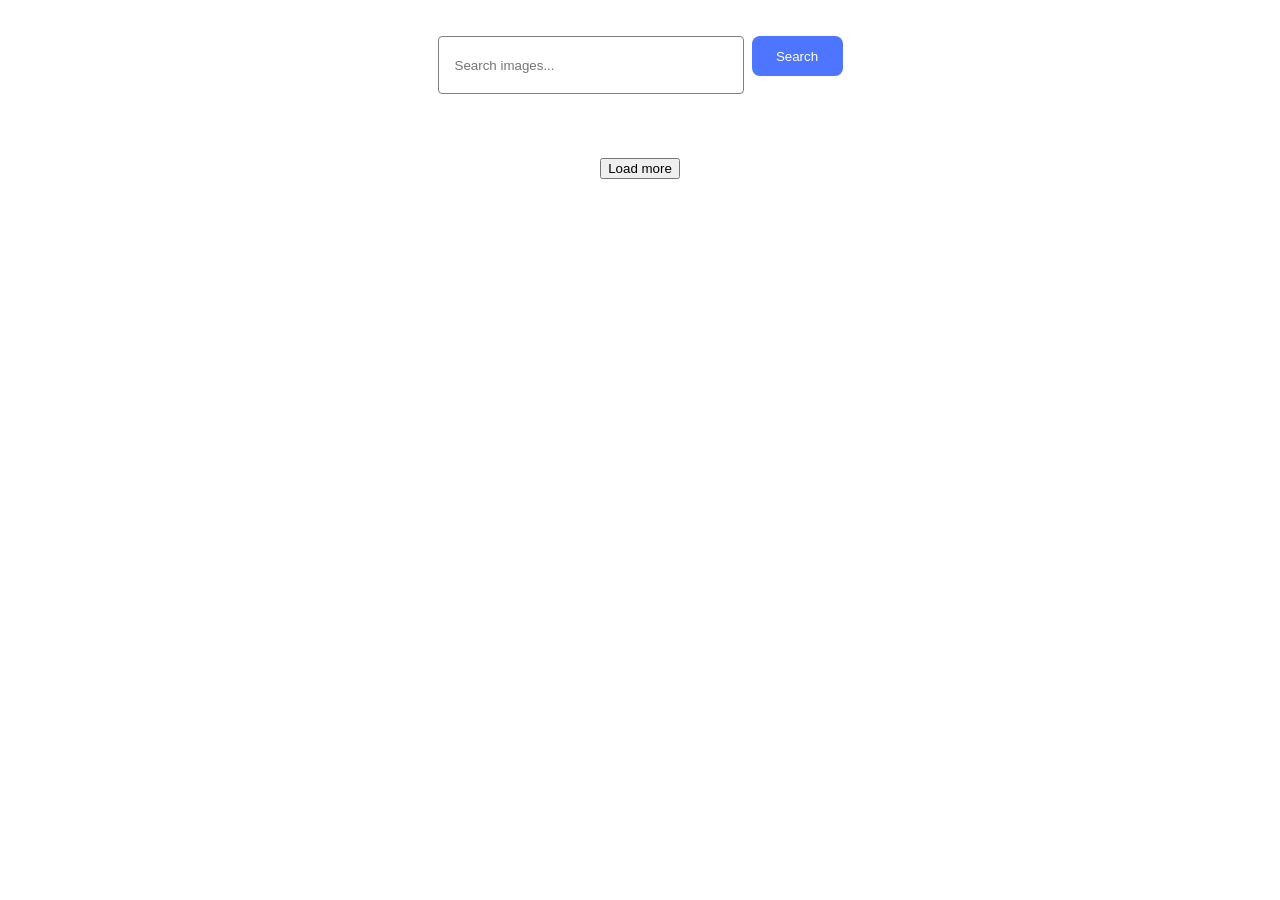
<file: src/index.html>
<!doctype html>
<html lang="en">
  <head>
    <meta charset="UTF-8" />
    <link rel="icon" type="image/svg+xml" href="/favicon.svg" />
    <meta name="viewport" content="width=device-width, initial-scale=1.0" />
    <title>Vanilla App Template</title>

    <link rel="stylesheet" href="./css/styles.css" />
  </head>

  <body>
    <main>
      <form class="form">
        <label>
          <input
            type="text"
            name="search-text"
            placeholder="Search images..."
            required
          />
        </label>

        <button type="submit">Search</button>
      </form>

      <ul class="gallery"></ul>

      <button class="load-more hidden" type="button">Load more</button>

      <div class="loader hidden"></div>
    </main>

    <script type="module" src="./main.js"></script>
  </body>
</html>
</file>
<file: src/css/styles.css>
/**
  |============================
  | include css partials with
  | default @import url()
  |============================
*/
/* Common styles */
@import url('./reset.css');
@import url('./base.css');
</file>
